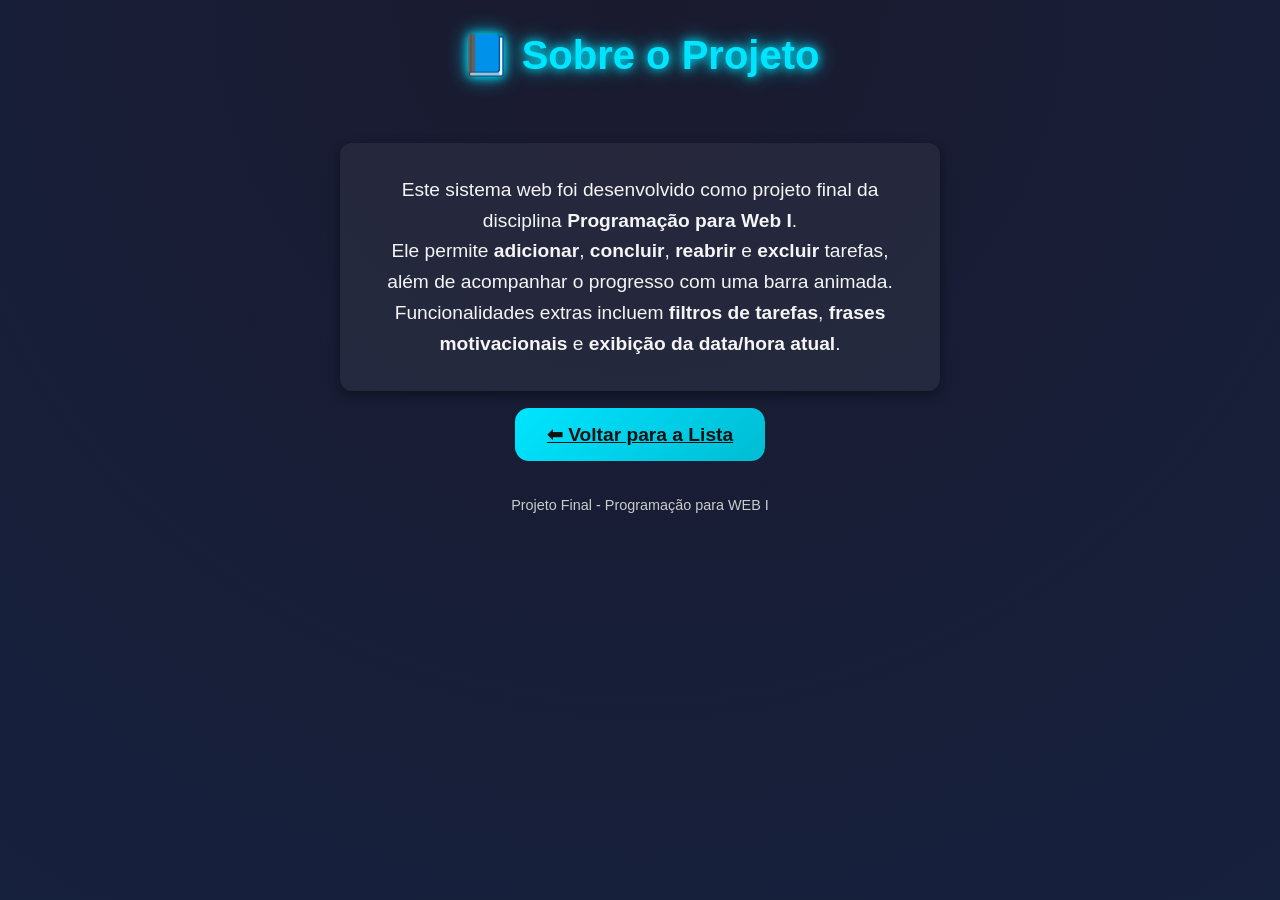
<file: sobre.html>
<!DOCTYPE html>
<html lang="pt-BR">
<head>
  <meta charset="UTF-8">
  <meta name="viewport" content="width=device-width, initial-scale=1.0">
  <title>📘 Sobre o Projeto</title>
  <link rel="stylesheet" href="style.css">
</head>
<body>
  <header>
    <h1 class="titulo">📘 Sobre o Projeto</h1>
  </header>

  <main>
    <section id="sobre-section">
      <p>Este sistema web foi desenvolvido como projeto final da disciplina <strong>Programação para Web I</strong>.</p>
      <p>Ele permite <strong>adicionar</strong>, <strong>concluir</strong>, <strong>reabrir</strong> e <strong>excluir</strong> tarefas, além de acompanhar o progresso com uma barra animada.</p>
      <p>Funcionalidades extras incluem <strong>filtros de tarefas</strong>, <strong>frases motivacionais</strong> e <strong>exibição da data/hora atual</strong>.</p>
    </section>

    <section id="voltar-section">
      <a href="index.html" class="btn-principal">⬅ Voltar para a Lista</a>
    </section>
  </main>

  <footer>
    <p>Projeto Final - Programação para WEB I</p>
  </footer>
</body>
</html>
</file>
<file: style.css>
/* Reset */
* {
  margin: 0;
  padding: 0;
  box-sizing: border-box;
}

body {
  font-family: 'Poppins', sans-serif;
  background: radial-gradient(circle at top, #1a1a2e, #16213e);
  color: #f5f5f5;
  min-height: 100vh;
  display: flex;
  flex-direction: column;
}

/* Cabeçalho */
header {
  text-align: center;
  padding: 2rem 1rem;
}

.titulo {
  font-size: 2.5rem;
  font-weight: 700;
  color: #00e5ff;
  text-shadow: 0 0 10px #00e5ff, 0 0 20px #00bcd4;
}

/* Formulário */
#task-form {
  display: flex;
  gap: 15px;
  margin-bottom: 2rem;
  justify-content: center;
}

#task-input {
  flex: 1;
  max-width: 400px;
  padding: 1rem;
  border: none;
  border-radius: 12px;
  background: rgba(255,255,255,0.1);
  color: #fff;
  font-size: 1.1rem;
  transition: 0.3s;
}

#task-input:focus {
  outline: none;
  box-shadow: 0 0 12px #00e5ff;
}

/* Botão principal */
.btn-principal {
  background: linear-gradient(135deg, #00e5ff, #00bcd4);
  color: #111;
  font-size: 1.2rem;
  font-weight: bold;
  border-radius: 14px;
  padding: 1rem 2rem;
  transition: 0.3s;
}

.btn-principal:hover {
  background: linear-gradient(135deg, #00bcd4, #0097a7);
  transform: scale(1.08);
}

/* Filtros */
#filter-section {
  margin-bottom: 2rem;
  display: flex;
  gap: 15px;
  justify-content: center;
}

.btn-filtro {
  font-size: 1.1rem;
  font-weight: 600;
  border-radius: 12px;
  padding: 0.9rem 1.8rem;
  transition: 0.3s;
  border: none;
  cursor: pointer;
}

.todas {
  background: #333;
  color: #fff;
}

.concluidas {
  background: #4caf50;
  color: #fff;
}

.pendentes {
  background: #ff9800;
  color: #fff;
}

.btn-filtro:hover {
  transform: translateY(-3px);
  filter: brightness(1.2);
}

/* Lista de tarefas */
#task-list {
  list-style: none;
  padding: 0;
  max-width: 600px;
  margin: auto;
}

.task {
  display: flex;
  justify-content: space-between;
  align-items: center;
  background: rgba(255,255,255,0.1);
  margin: 0.7rem 0;
  padding: 1rem;
  border-radius: 12px;
  transition: 0.3s;
  box-shadow: 0 4px 10px rgba(0,0,0,0.5);
}

.task:hover {
  transform: scale(1.02);
  background: rgba(255,255,255,0.15);
}

.completed {
  text-decoration: line-through;
  color: #888;
}

/* Botões dentro da tarefa */
.task button {
  margin-left: 10px;
  border-radius: 8px;
  font-size: 1rem;
  padding: 0.6rem 1rem;
  font-weight: 600;
  border: none;
  cursor: pointer;
}

.task button:first-of-type {
  background: #4caf50;
  color: #fff;
}

.task button:first-of-type:hover {
  background: #388e3c;
}

.task button:last-of-type {
  background: #ff5252;
  color: #fff;
}

.task button:last-of-type:hover {
  background: #e53935;
}

/* Progresso */
#progress-text {
  margin-top: 1rem;
  text-align: center;
  font-size: 1.2rem;
  font-weight: bold;
  color: #00e5ff;
}

#progress-bar {
  width: 80%;
  height: 14px;
  background: #444;
  border-radius: 6px;
  margin: 0.5rem auto 2rem;
  overflow: hidden;
}

#progress-fill {
  height: 100%;
  background: #00e5ff;
  width: 0%;
  transition: width 0.4s ease;
}

/* Rodapé */
footer {
  text-align: center;
  padding: 1rem;
  color: #ccc;
  font-size: 0.9rem;
}

#clima-text {
  text-align: center;
  font-size: 1.1rem;
  color: #00e5ff;
  margin-top: 0.5rem;
}

#data-hora-text {
  text-align: center;
  font-size: 1.1rem;
  color: #00e5ff;
  margin-top: 0.5rem;
}


#progress-section {
  text-align: center;
  margin-top: 1rem;
}

#progress-text {
  font-size: 1.2rem;
  color: #ffffff;
  margin-bottom: 0.5rem;
}

#contador-text {
  font-size: 1.1rem;
  color: #00e5ff;
  margin-top: 0.5rem;
}

#data-hora-text {
  font-size: 1.1rem;
  color: #00e5ff;
  margin-top: 0.3rem;
}

#progress-bar {
  width: 80%;
  height: 20px;
  background-color: #333;
  border-radius: 10px;
  margin: 10px auto;
  overflow: hidden;
}

#progress-fill {
  height: 100%;
  width: 0;
  background: linear-gradient(90deg, #00e5ff, #00ff99);
  border-radius: 10px;
  transition: width 0.5s ease-in-out; /* animação suave */
}

#task-list li {
  display: flex;
  justify-content: space-between;
  align-items: center;
  background: #222;
  color: #fff;
  padding: 8px;
  margin: 5px 0;
  border-radius: 5px;
}

#task-list li span.concluida {
  text-decoration: line-through;
  color: #888;
}

#task-list li button {
  margin-left: 8px;
  padding: 4px 8px;
  border: none;
  border-radius: 4px;
  cursor: pointer;
}

#task-list li button:hover {
  opacity: 0.8;
}

#task-list li button:nth-of-type(1) {
  background-color: #00e5ff;
  color: #000;
}

#task-list li button:nth-of-type(2) {
  background-color: #ff4444;
  color: #fff;
}

.task button {
  margin-left: 10px;
  border-radius: 8px;
  font-size: 1.2rem; /* maior para destacar ícones */
  padding: 0.5rem 0.8rem;
  border: none;
  cursor: pointer;
}

.task button:first-of-type {
  background: #4caf50;
  color: #fff;
}

.task button:first-of-type:hover {
  background: #388e3c;
}

.task button:last-of-type {
  background: #ff5252;
  color: #fff;
}

.task button:last-of-type:hover {
  background: #e53935;
}

#sobre-section {
  max-width: 600px;
  margin: 2rem auto;
  background: rgba(255,255,255,0.05);
  padding: 2rem;
  border-radius: 12px;
  box-shadow: 0 4px 12px rgba(0,0,0,0.4);
  text-align: center;
  font-size: 1.2rem;
  line-height: 1.6;
}

#voltar-section {
  text-align: center;
  margin-top: 2rem;
}

footer a.btn-principal {
  display: inline-block;
  margin-top: 1rem; /* espaçamento extra */
}
/* Centralizar frase motivacional */
#motivacional {
  text-align: center;
  margin-top: 20px;
}

#frase {
  font-style: italic;
  font-size: 1.2em;
  color: #333;
}

/* Centralizar rodapé */
footer {
  text-align: center;
  margin-top: 30px;
}

footer p {
  margin: 5px 0;
}

/* Botões maiores */
button {
  padding: 10px 20px;
  font-size: 16px;
  border-radius: 5px;
  cursor: pointer;
}
</file>
